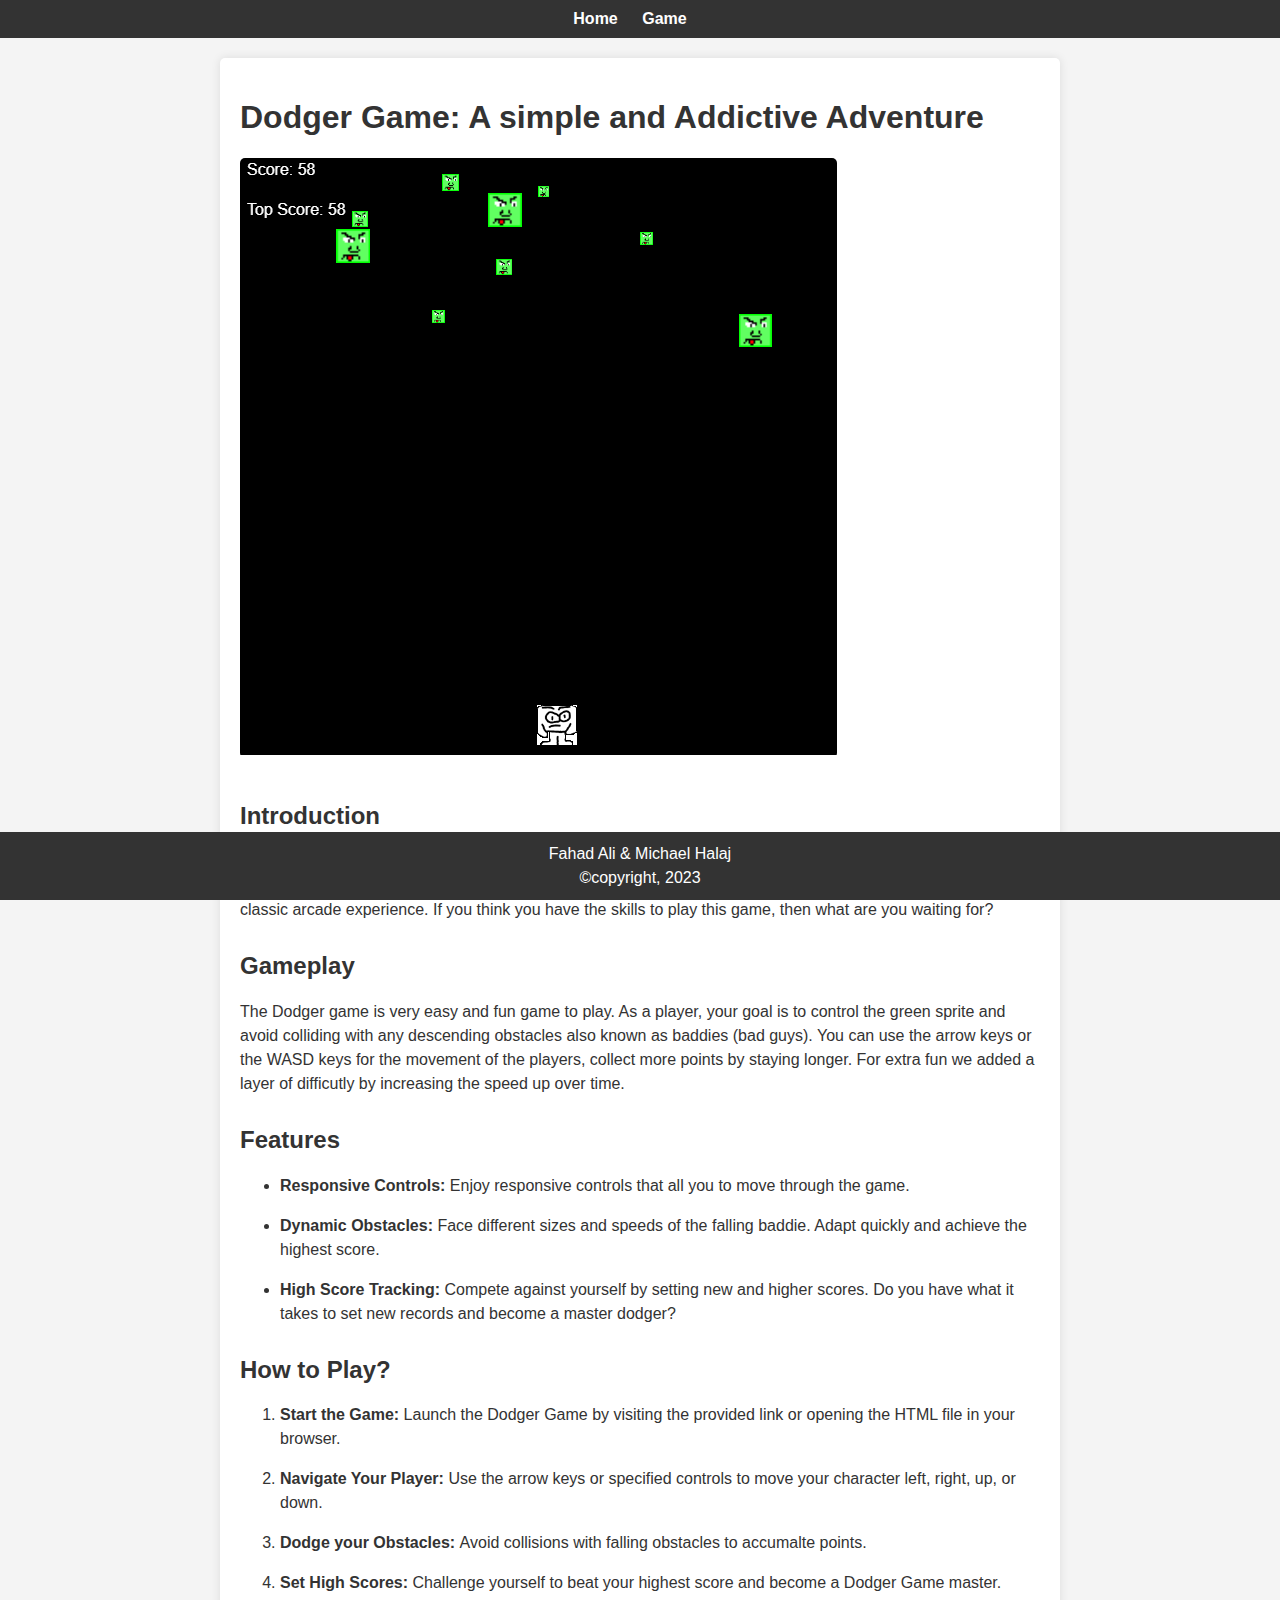
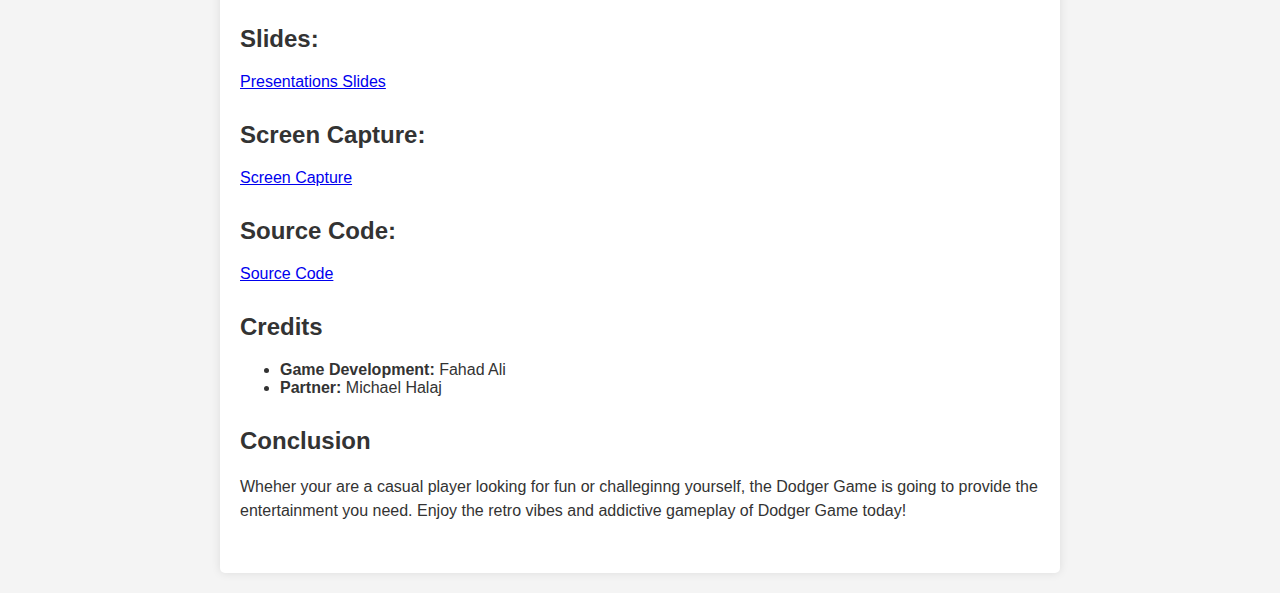
<file: index.html>
<!DOCTYPE html>
<html lang="en">
  <head>
    <meta charset="UTF-8" />
    <title>Your Dodger Game</title>
    <link rel="stylesheet" href="./styling/styling.css">
  </head>

  <body>
    <header>
      <nav>
        <ul>
          <li><a href="">Home</a></li>
          <li><a href="./pages/game.html">Game</a></li>
        </ul>
      </nav>
    </header>
    <main>
      <h1>Dodger Game: A simple and Addictive Adventure</h1>
      <img src="./assets/gameimage.PNG" alt="dodger game photo" />
      <article>
        <section>
          <h2>Introduction</h2>
          <p>
            Start your journey with a Dodger Game, that is simple yet very addicting.
            This game is challenging your reflexes and your strategic thinking. Dodge a 
            barage of falling obstacles, set high scores, and test your gaming skills 
            in a classic arcade experience. If you think you have the skills to play this game, 
            then what are you waiting for?
          </p>
        </section>
        <section>
          <h2>Gameplay</h2>
          <p>
            The Dodger game is very easy and fun game to play. As a player, your goal
            is to control the green sprite and avoid colliding with any descending 
            obstacles also known as baddies (bad guys). You can use the arrow keys or the 
            WASD keys for the movement of the players, collect more points by staying longer.
            For extra fun we added a layer of difficutly by increasing the speed up over time. 
          </p>
        </section>
        <section>
          <h2>Features</h2>
          <ul>
            <li>
              <p>
                <strong>Responsive Controls: </strong>Enjoy responsive
                controls that all you to move through the game.
              </p>
            </li>
            <li>
              <p>
                <strong>Dynamic Obstacles: </strong> Face different sizes 
                and speeds of the falling baddie. Adapt quickly and achieve 
                the highest score.
              </p>
            </li>
            <li>
              <p>
                <strong>High Score Tracking: </strong> Compete against yourself 
                by setting new and higher scores. Do you have what it takes to 
                set new records and become a master dodger?
              </p>
            </li>
          </ul>
        </section>
        <section>
          <h2>How to Play?</h2>
          <ol>
            <li>
              <p>
                <strong>Start the Game: </strong>Launch the Dodger Game by
                visiting the provided link or opening the HTML file in your
                browser.
              </p>
            </li>
            <li>
              <p>
                <strong>Navigate Your Player: </strong> Use the arrow keys or
                specified controls to move your character left, right, up, or
                down.
              </p>
            </li>
            <li>
              <p>
                <strong>Dodge your Obstacles: </strong>Avoid collisions with falling 
                obstacles to accumalte points. 
              </p>
            </li>
            <li>
              <p>
                <strong>Set High Scores: </strong>Challenge yourself to beat
                your highest score and become a Dodger Game master.
              </p>
            </li>
          </ol>
        </section>
        <section>
          <h2>Slides: </h2>
          <a href="https://docs.google.com/presentation/d/1KkXelNIKrII6AWOcWQjINgoAeE95JfvyHTWhpNRUDqk/edit?usp=sharing">Presentations Slides</a>
        </section>
        <section>
          <h2>Screen Capture: </h2>
          <a href="https://youtu.be/ZS5TFHs_Msk">Screen Capture</a>
        </section>
        <section>
          <h2>Source Code: </h2>
          <a href="https://github.com/fahadali323/IT-360-Final">Source Code</a>
        </section>
        <section>
          <h2>Credits</h2>
          <ul>
            <li><strong>Game Development: </strong>Fahad Ali</li>
            <li><strong>Partner: </strong> Michael Halaj</li>
          </ul>
        </section>
        <section>
          <h2>Conclusion</h2>
          <p>
            Wheher your are a casual player looking for fun or challeginng yourself, 
            the Dodger Game is going to provide the entertainment you need.
            Enjoy the retro vibes and addictive gameplay of Dodger Game today!
          </p>
        </section>
      </article>
    </main>
    <footer>
      <p>Fahad Ali & Michael Halaj</p>
      <p>&copy;copyright, 2023</p>
    </footer>
  </body>
</html>
</file>
<file: styling/styling.css>
body {
  font-family: "Arial", sans-serif;
  margin: 0;
  padding: 0;
  background-color: #f4f4f4;
  color: #333;
}

header {
  background-color: #333;
  color: #fff;
  padding: 10px 0;
  text-align: center;
}

nav ul {
  list-style-type: none;
  margin: 0;
  padding: 0;
}

nav ul li {
  display: inline;
  margin-right: 20px;
}

nav a {
  text-decoration: none;
  color: #fff;
  font-weight: bold;
}

main {
  max-width: 800px;
  margin: 20px auto;
  padding: 20px;
  background-color: #fff;
  border-radius: 5px;
  box-shadow: 0 0 10px rgba(0, 0, 0, 0.1);
}

h1 {
  color: #333;
}

img {
  max-width: 100%;
  height: auto;
  border-radius: 5px;
  margin-bottom: 20px;
}

section {
  margin-bottom: 30px;
}

h2 {
  color: #333;
}

p {
  line-height: 1.5;
}

ul,
ol {
  margin-top: 10px;
  margin-bottom: 10px;
}

footer {
  background-color: #333;
  color: #fff;
  text-align: center;
  padding: 10px 0;
  position: fixed;
  bottom: 0;
  width: 100%;
}

footer p {
  margin: 0;
}

/* Responsive styles */
@media screen and (max-width: 600px) {
  main {
    padding: 10px;
  }

  nav ul {
    text-align: center;
    margin-top: 10px;
  }

  nav ul li {
    display: block;
    margin: 0;
    margin-bottom: 10px;
  }
}
</file>
